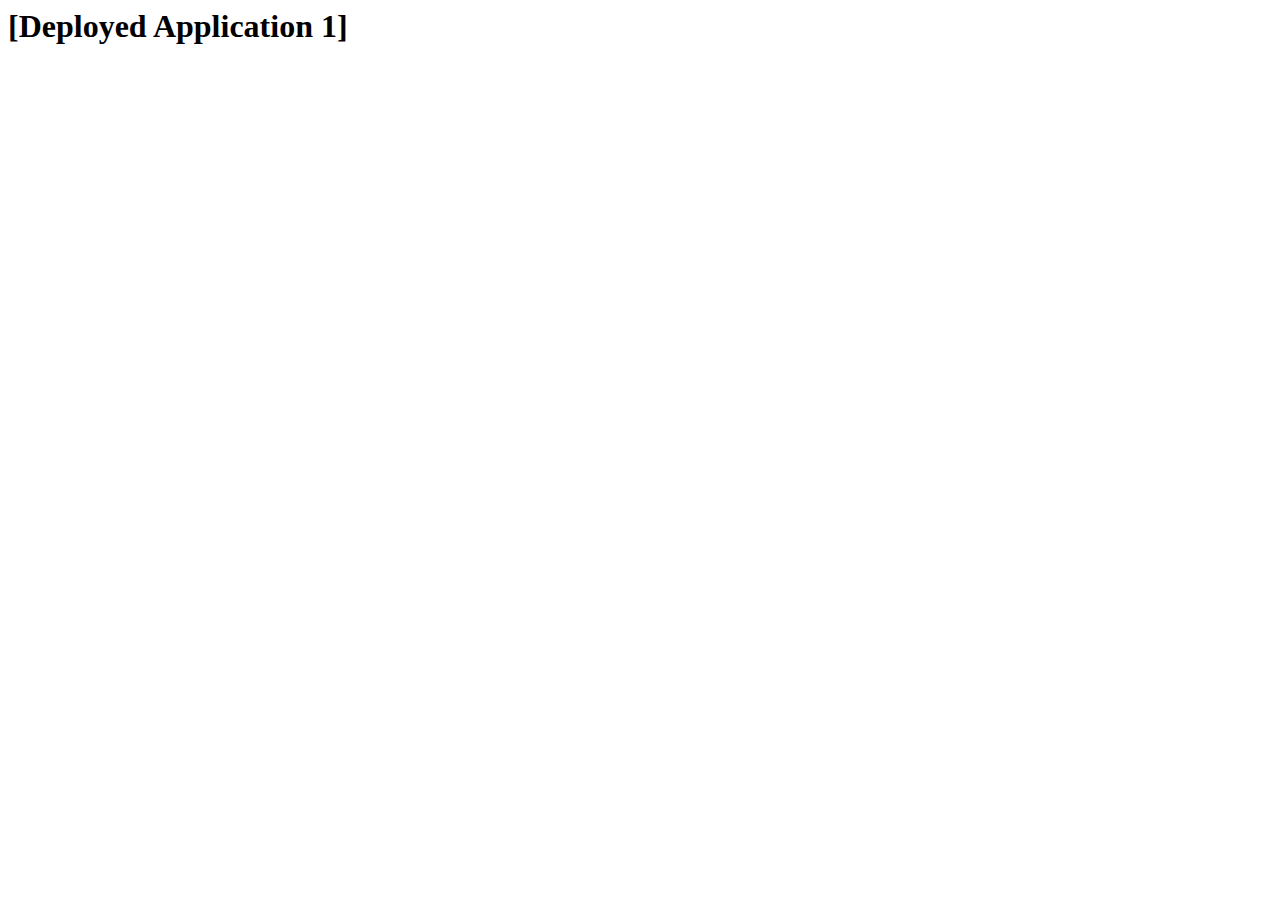
<file: Assets/pages/app-1.html>
<html lang="en">
<head>
    <meta charset="UTF-8">
    <meta name="viewport" content="width=device-width, initial-scale=1.0">
    <title>Portfolio | App1</title>
</head>
<body>
    <h1>[Deployed Application 1]</h1>
</body>
</html>
</file>
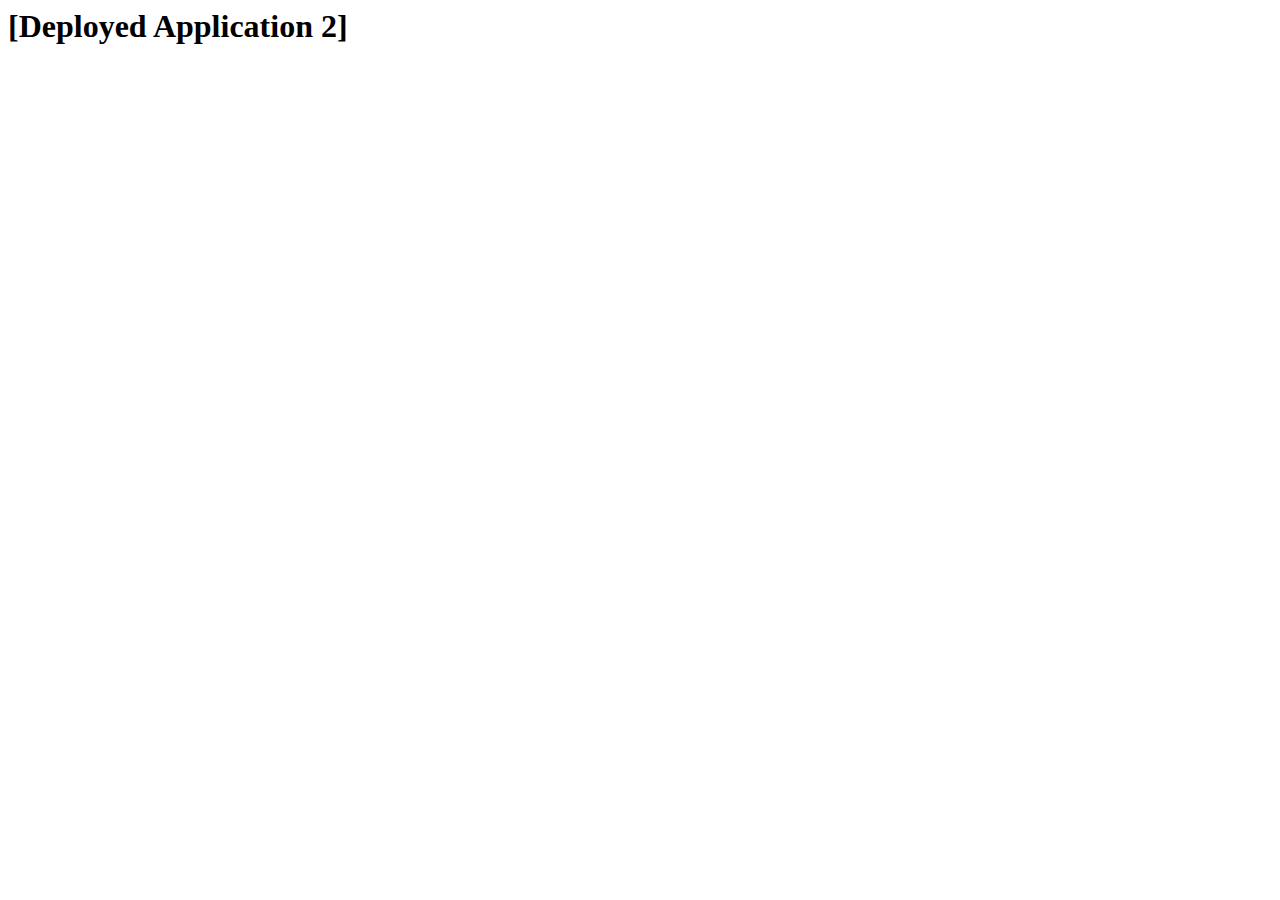
<file: Assets/pages/app-2.html>
<html lang="en">
<head>
    <meta charset="UTF-8">
    <meta name="viewport" content="width=device-width, initial-scale=1.0">
    <title>Portfolio | App2</title>
</head>
<body>
    <h1>[Deployed Application 2]</h1> 
</body>
</html>
</file>
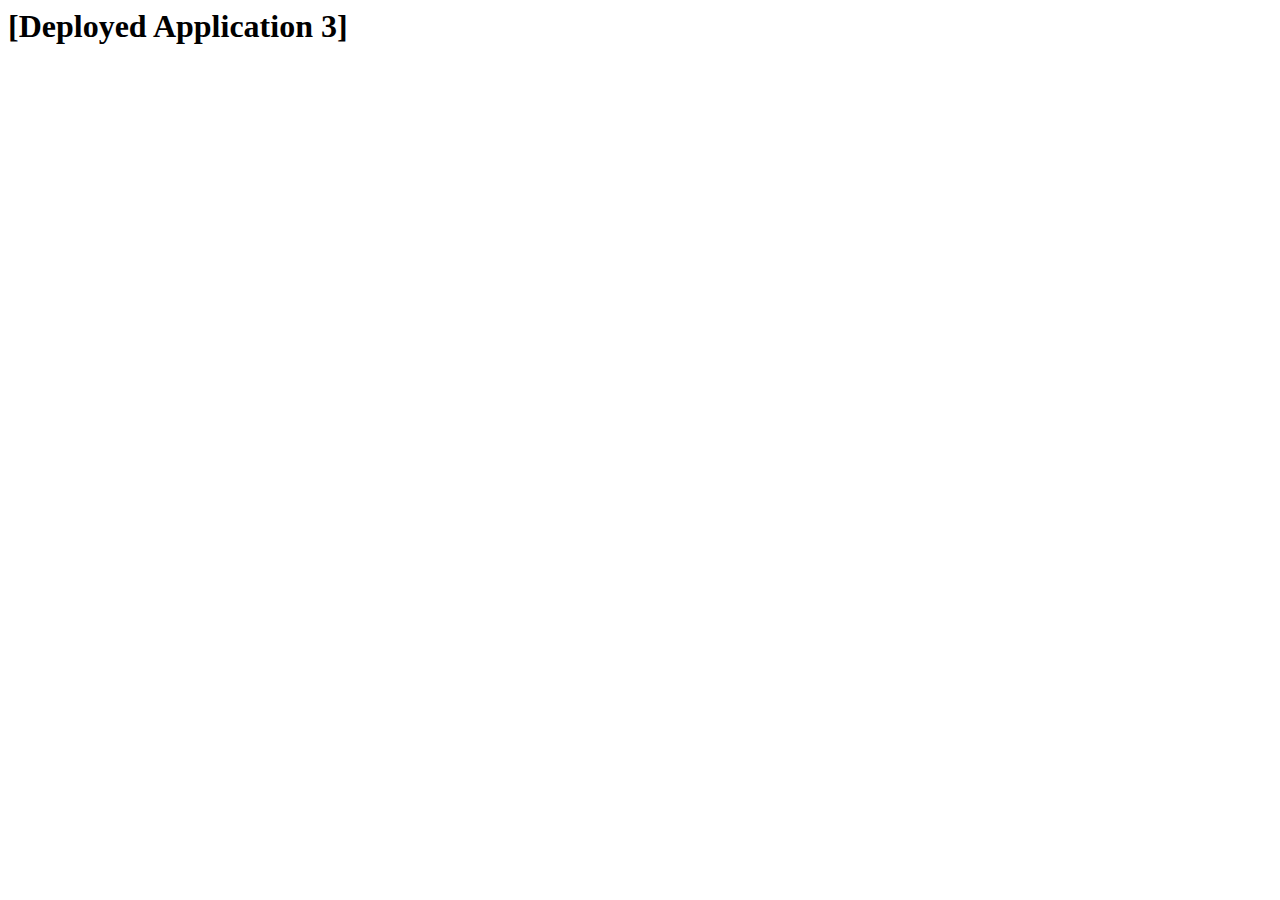
<file: Assets/pages/app-3.html>
<html lang="en">
<head>
    <meta charset="UTF-8">
    <meta name="viewport" content="width=device-width, initial-scale=1.0">
    <title>Portfolio | App3</title>
</head>
<body>
    <h1>[Deployed Application 3]</h1>
</body>
</html>
</file>
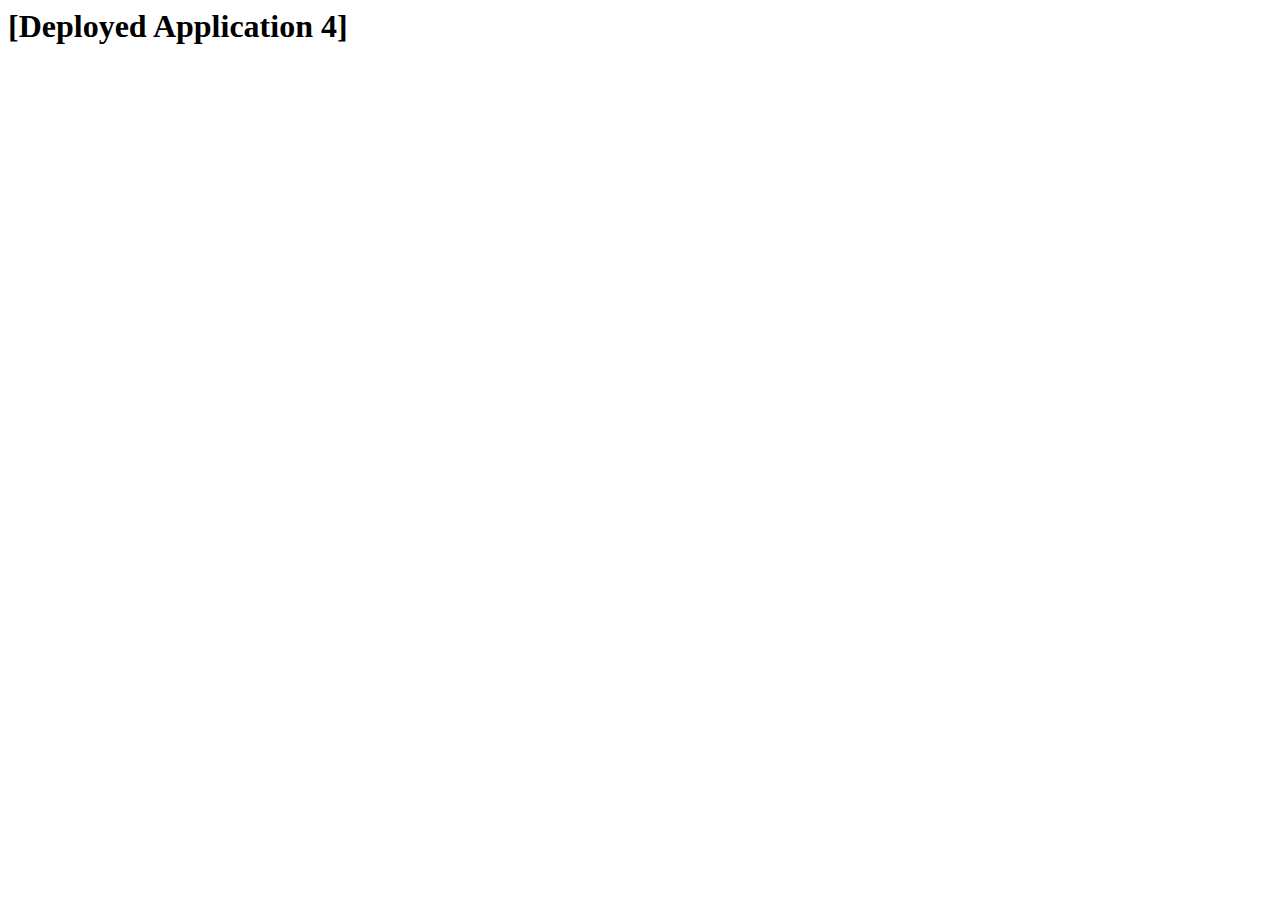
<file: Assets/pages/app-4.html>
<html lang="en">
<head>
    <meta charset="UTF-8">
    <meta name="viewport" content="width=device-width, initial-scale=1.0">
    <title>Portfolio | App5</title>
</head>
<body>
    <h1>[Deployed Application 4]</h1>
</body>
</html>
</file>
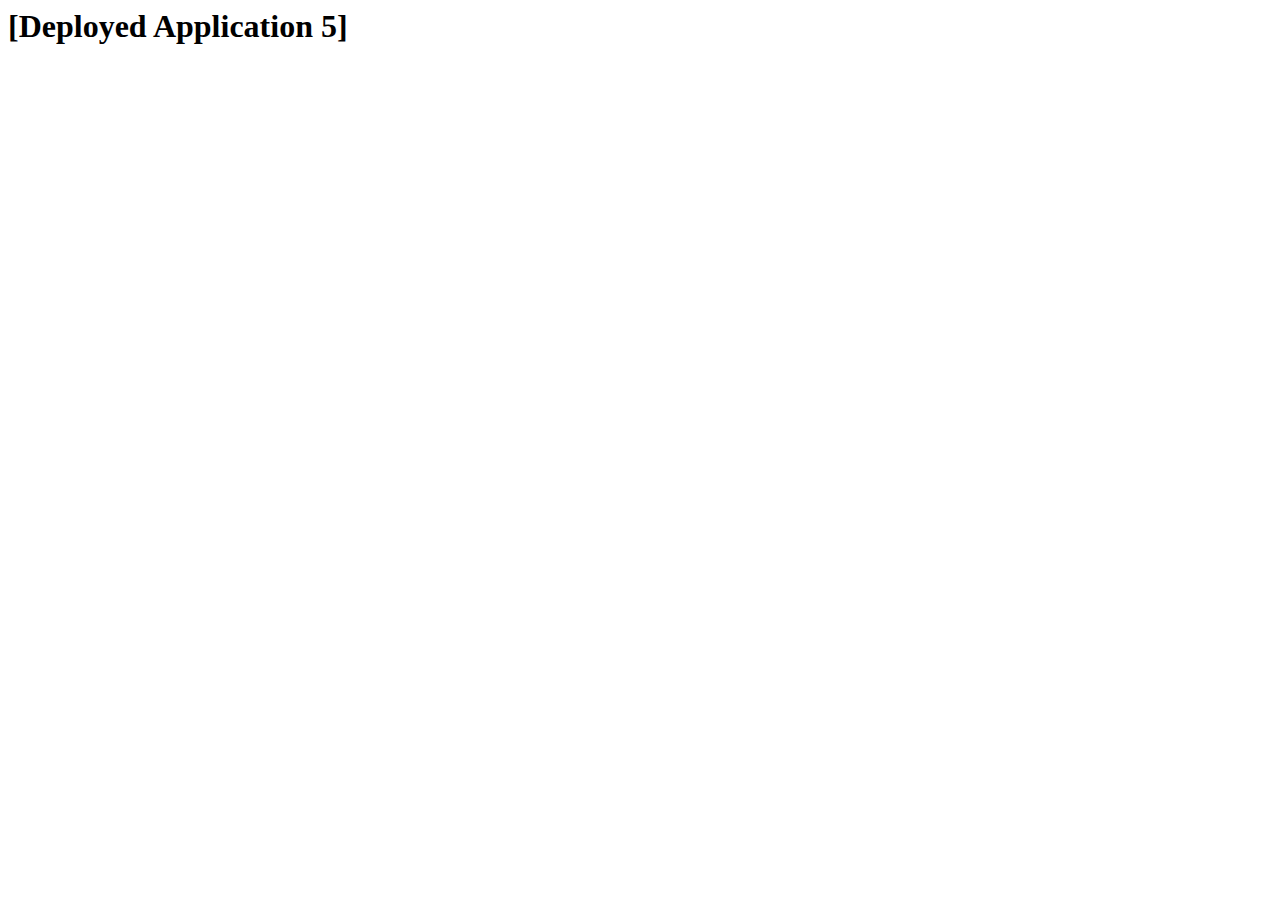
<file: Assets/pages/app-5.html>
<html lang="en">
<head>
    <meta charset="UTF-8">
    <meta name="viewport" content="width=device-width, initial-scale=1.0">
    <title>Portfolio | App5</title>
</head>
<body>
    <h1>[Deployed Application 5]</h1>
</body>
</html>
</file>
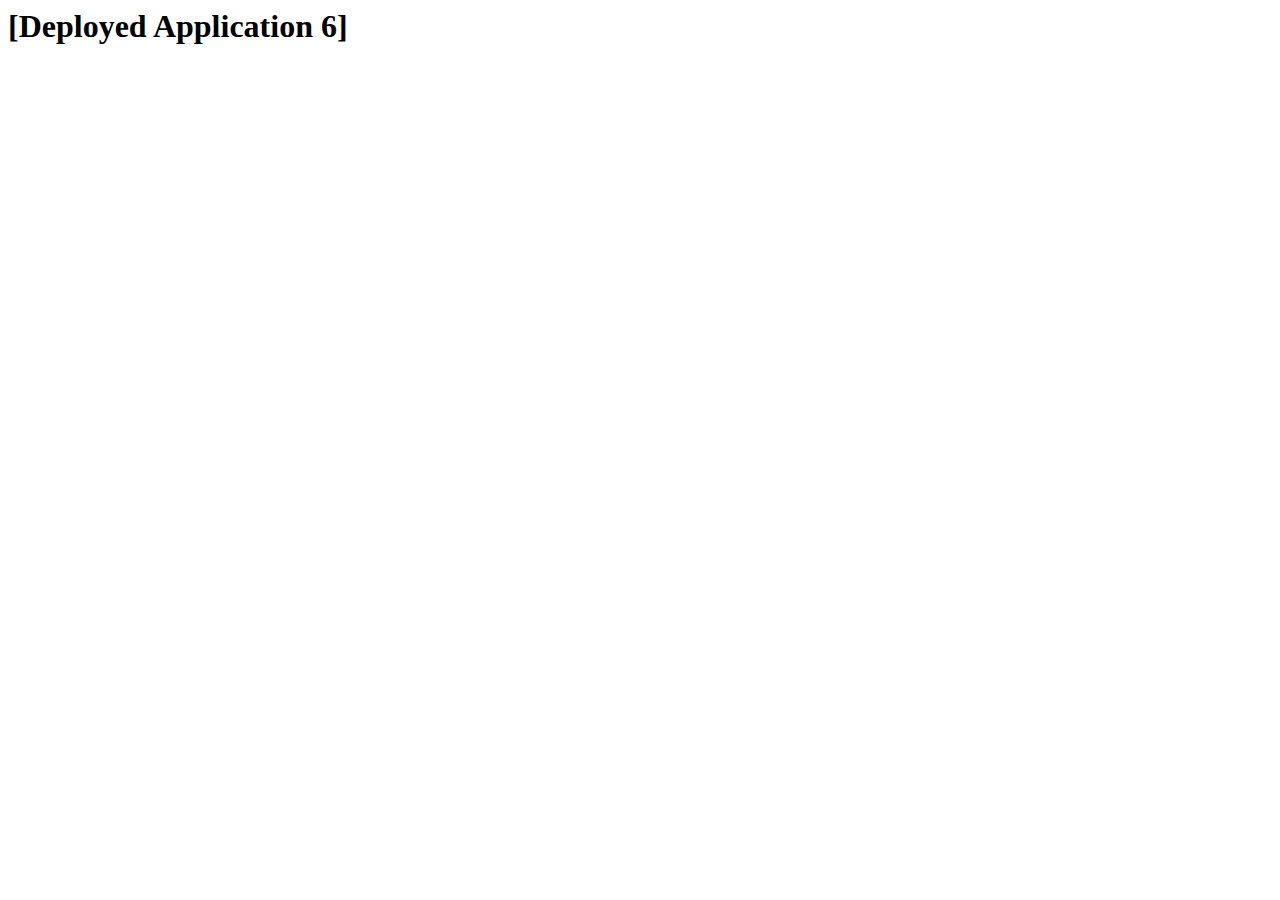
<file: Assets/pages/app-6.html>
<html lang="en">
<head>
    <meta charset="UTF-8">
    <meta name="viewport" content="width=device-width, initial-scale=1.0">
    <title>Portfolio | App6</title>
</head>
<body>
    <h1>[Deployed Application 6]</h1>
</body>
</html>
</file>
